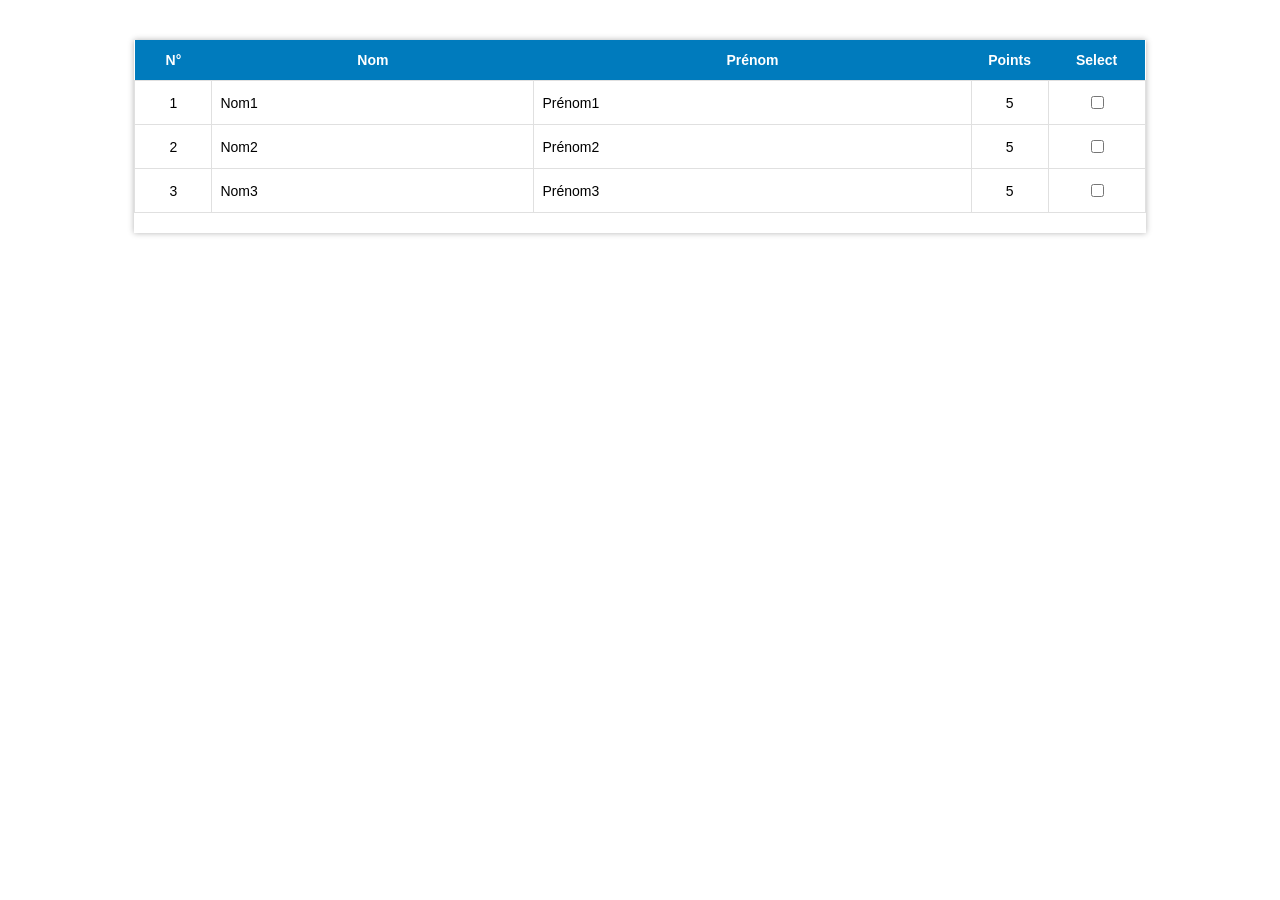
<file: etape1/index.html>
<!DOCTYPE html>
<html lang="fr">
<head>
    <meta charset="UTF-8">
    <title>CRUD-Persons</title>
   
    <link rel="stylesheet" href="style.css">
</head>
<body>
    
    <div id="table_container">
        <!-- Tableau statique : entête + 3 lignes (énoncé TP slides 7 et 8) -->
        <table>
            <tr>
                <th>N°</th>
                <th>Nom</th>
                <th>Prénom</th>
                <th>Points</th>
                <th>Select</th>
            </tr>
            <!-- Chaque colonne reçoit sa classe : col_number, col_text, col_chkbox (énoncé TP slide 9) -->
            <tr>
                <td class="col_number">1</td>
                <td class="col_text">Nom1</td>
                <td class="col_text">Prénom1</td>
                <td class="col_number">5</td>
                <td class="col_chkbox"><input type="checkbox"/></td>
            </tr>
            <tr>
                <td class="col_number">2</td>
                <td class="col_text">Nom2</td>
                <td class="col_text">Prénom2</td>
                <td class="col_number">5</td>
                <td class="col_chkbox"><input type="checkbox"/></td>
            </tr>
            <tr>
                <td class="col_number">3</td>
                <td class="col_text">Nom3</td>
                <td class="col_text">Prénom3</td>
                <td class="col_number">5</td>
                <td class="col_chkbox"><input type="checkbox"/></td>
            </tr>
        </table>
    </div>
</body>
</html>
</file>
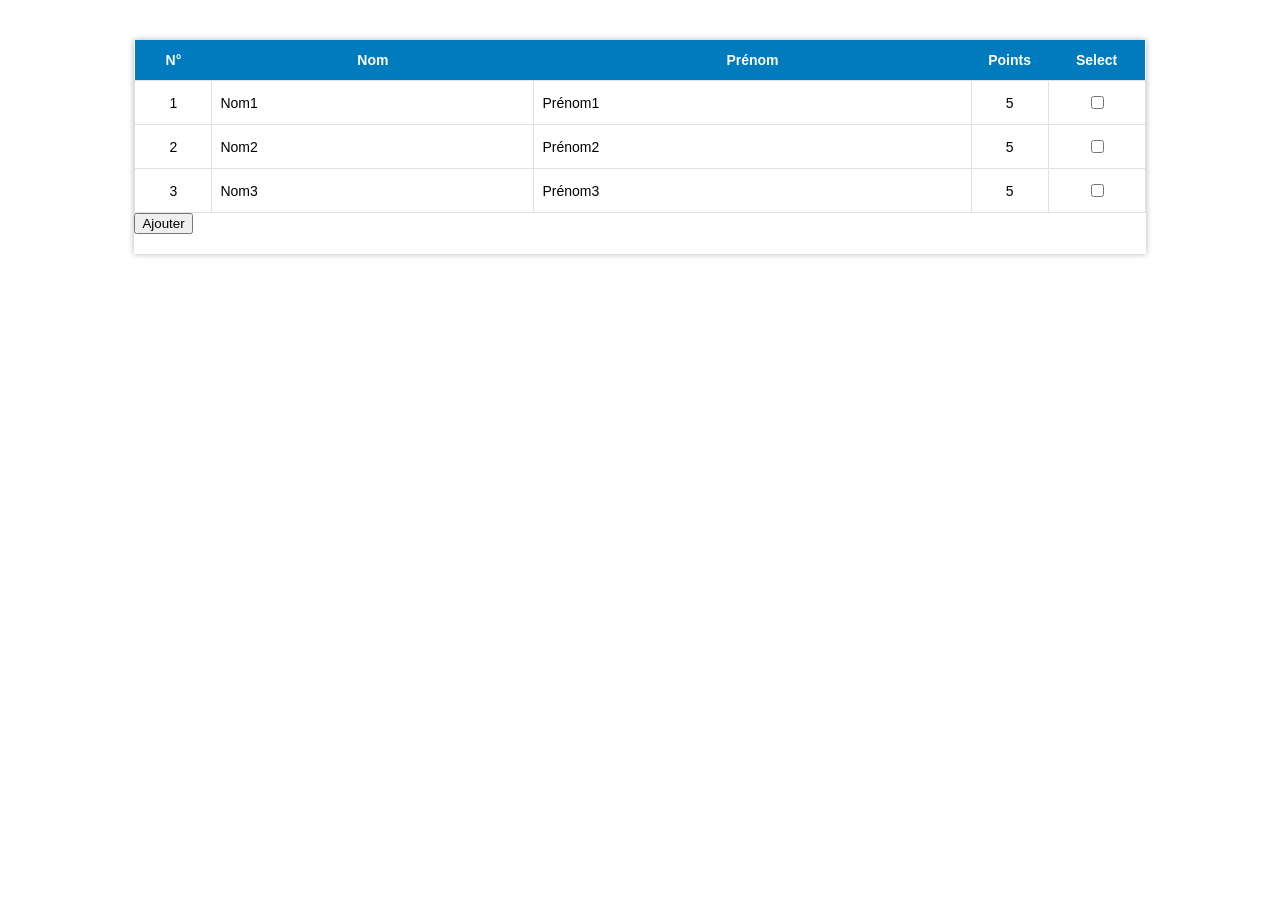
<file: etape2/index.html>
<!DOCTYPE html>
<html lang="fr">
<head>
    <meta charset="UTF-8">
    <title>CRUD-Persons</title>
    <link rel="stylesheet" href="style.css">
</head>
<body>
    <div id="table_container">
        <table>
            <tr>
                <th>N°</th>
                <th>Nom</th>
                <th>Prénom</th>
                <th>Points</th>
                <th>Select</th>
            </tr>
            <tr>
                <td class="col_number">1</td>
                <td class="col_text">Nom1</td>
                <td class="col_text">Prénom1</td>
                <td class="col_number">5</td>
                <td class="col_chkbox"><input type="checkbox"/></td>
            </tr>
            <tr>
                <td class="col_number">2</td>
                <td class="col_text">Nom2</td>
                <td class="col_text">Prénom2</td>
                <td class="col_number">5</td>
                <td class="col_chkbox"><input type="checkbox"/></td>
            </tr>
            <tr>
                <td class="col_number">3</td>
                <td class="col_text">Nom3</td>
                <td class="col_text">Prénom3</td>
                <td class="col_number">5</td>
                <td class="col_chkbox"><input type="checkbox"/></td>
            </tr>
        </table>
        <!-- Bouton Ajouter, après le tableau (énoncé TP slide 13) , événement onclick en ligne : slides 20 et 22 du cours -->
        <button onclick="doInsertRowTable(99, 'nom', 'prenom', 10)">Ajouter</button>
    </div>
    <!-- Script externe script.js, placé à la fin du body : slides 24 et 27 du cours (énoncé TP slide 14) -->
    <script src="script.js"></script>
</body>
</html>
</file>
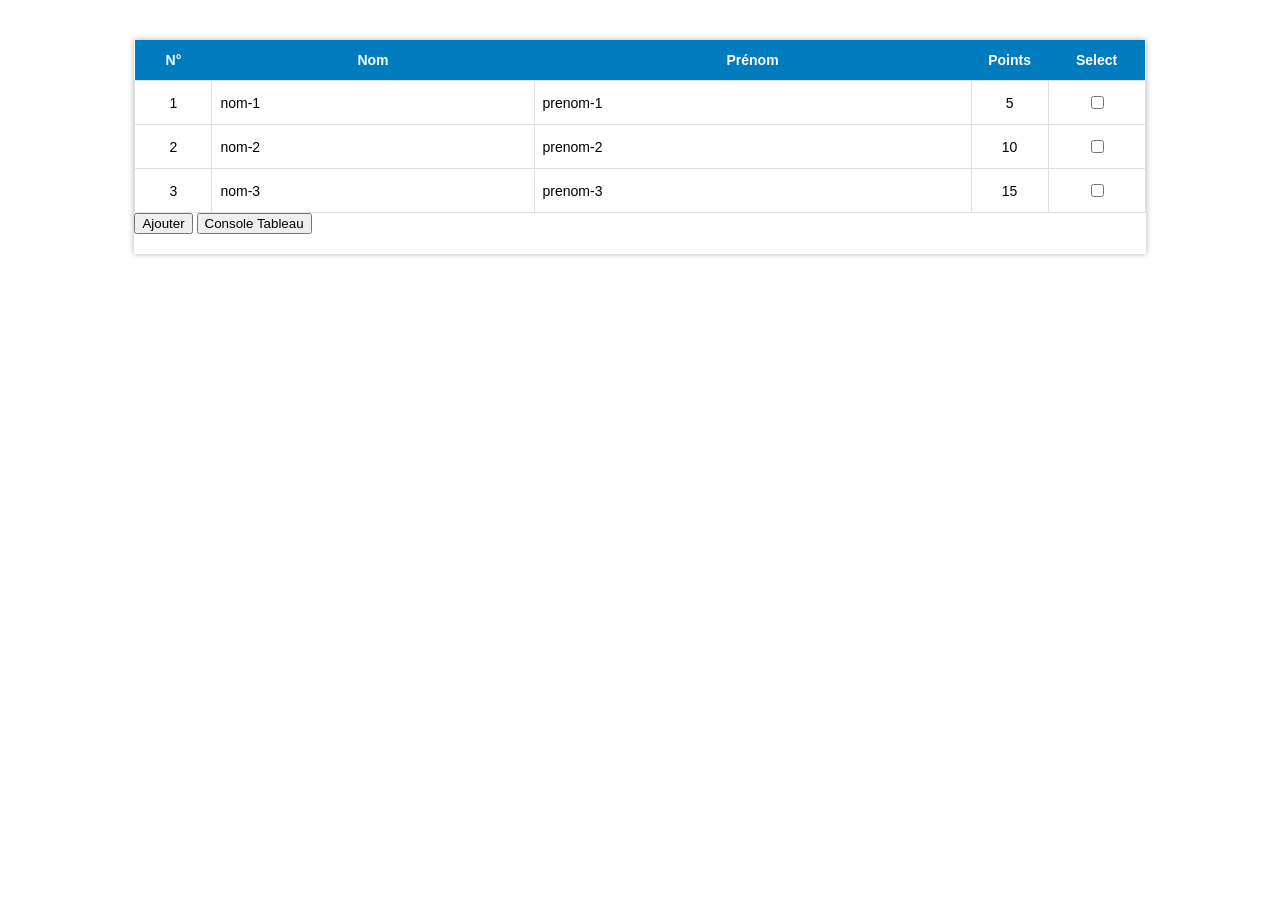
<file: etape3/index.html>
<!DOCTYPE html>
<html lang="fr">
<head>
    <meta charset="UTF-8">
    <title>CRUD-Persons</title>
    <link rel="stylesheet" href="style.css">
</head>
<body>
    <div id="table_container">
        
        <table>
            <tr>
                <th>N°</th>
                <th>Nom</th>
                <th>Prénom</th>
                <th>Points</th>
                <th>Select</th>
            </tr>
        </table>
       
        <button onclick="doInsertRowTable(99, 'nom', 'prenom', 10)">Ajouter</button>
        
        <button onclick="consoleTableau()">Console Tableau</button>
    </div>
   
    <script src="script.js"></script>
</body>
</html>
</file>
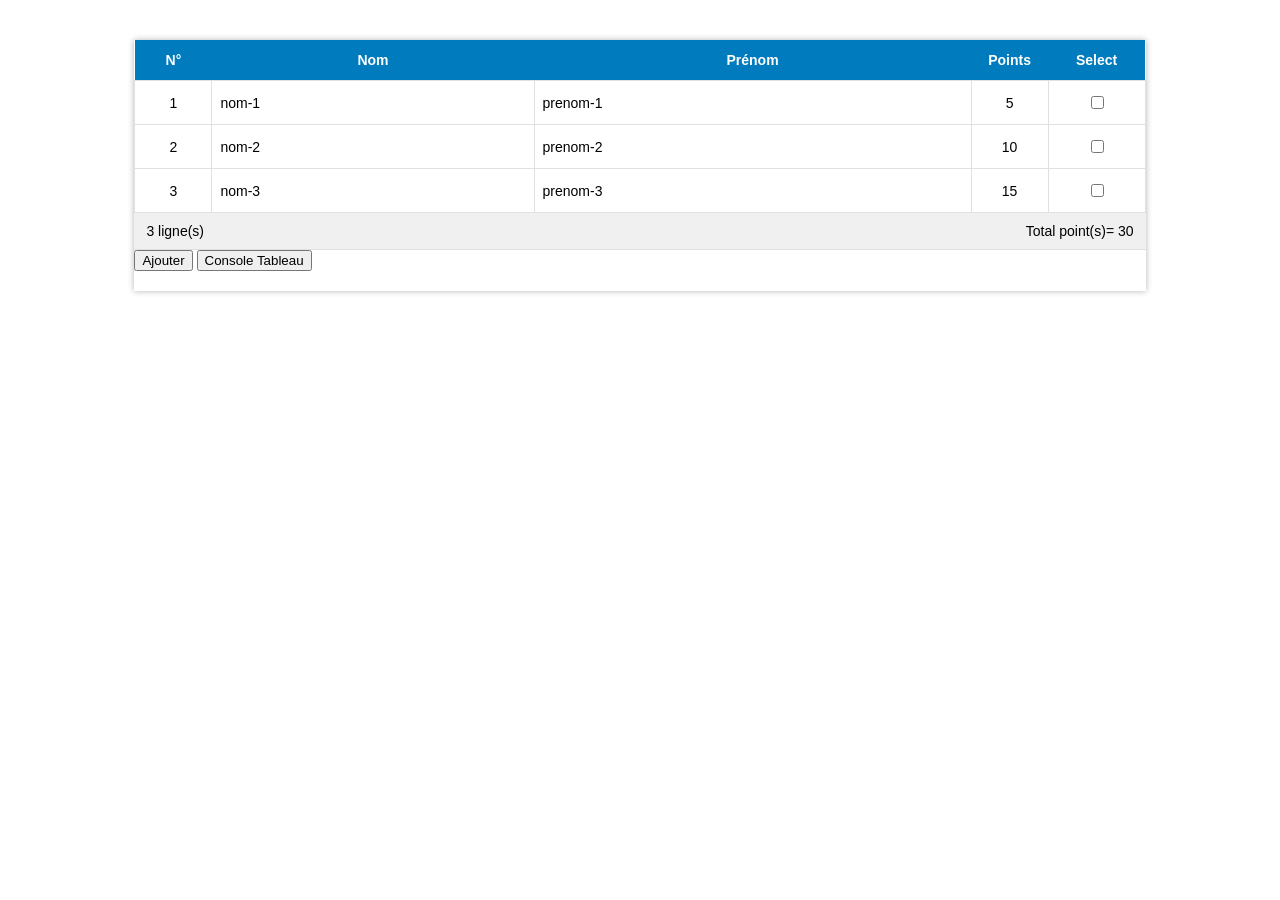
<file: etape4/index.html>
<!DOCTYPE html>
<html lang="fr">
<head>
    <meta charset="UTF-8">
    <title>CRUD-Persons</title>
    <link rel="stylesheet" href="style.css">
</head>
<body>
    <div id="table_container">
        <table>
            <tr>
                <th>N°</th>
                <th>Nom</th>
                <th>Prénom</th>
                <th>Points</th>
                <th>Select</th>
            </tr>
        </table>
        <!-- Espace résumé, juste au-dessous du tableau : p1 = nombre de lignes, p3 = total des points (énoncé TP slide 33) -->
        <div id="container_summary">
            <p id="p1">0 ligne(s)</p>
            <p id="p2"></p>
            <p id="p3">Totale point(s)= 0</p>
        </div>
        <!-- Le bouton Ajouter appelle maintenant doInsert (énoncé TP slide 44) ; onclick en ligne : slides 20 et 22 du cours -->
        <button onclick="doInsert('nom', 'prenom', 10)">Ajouter</button>
        <button onclick="consoleTableau()">Console Tableau</button>
    </div>
    <!-- Script externe à la fin du body : slides 24 et 27 du cours -->
    <script src="script.js"></script>
</body>
</html>
</file>
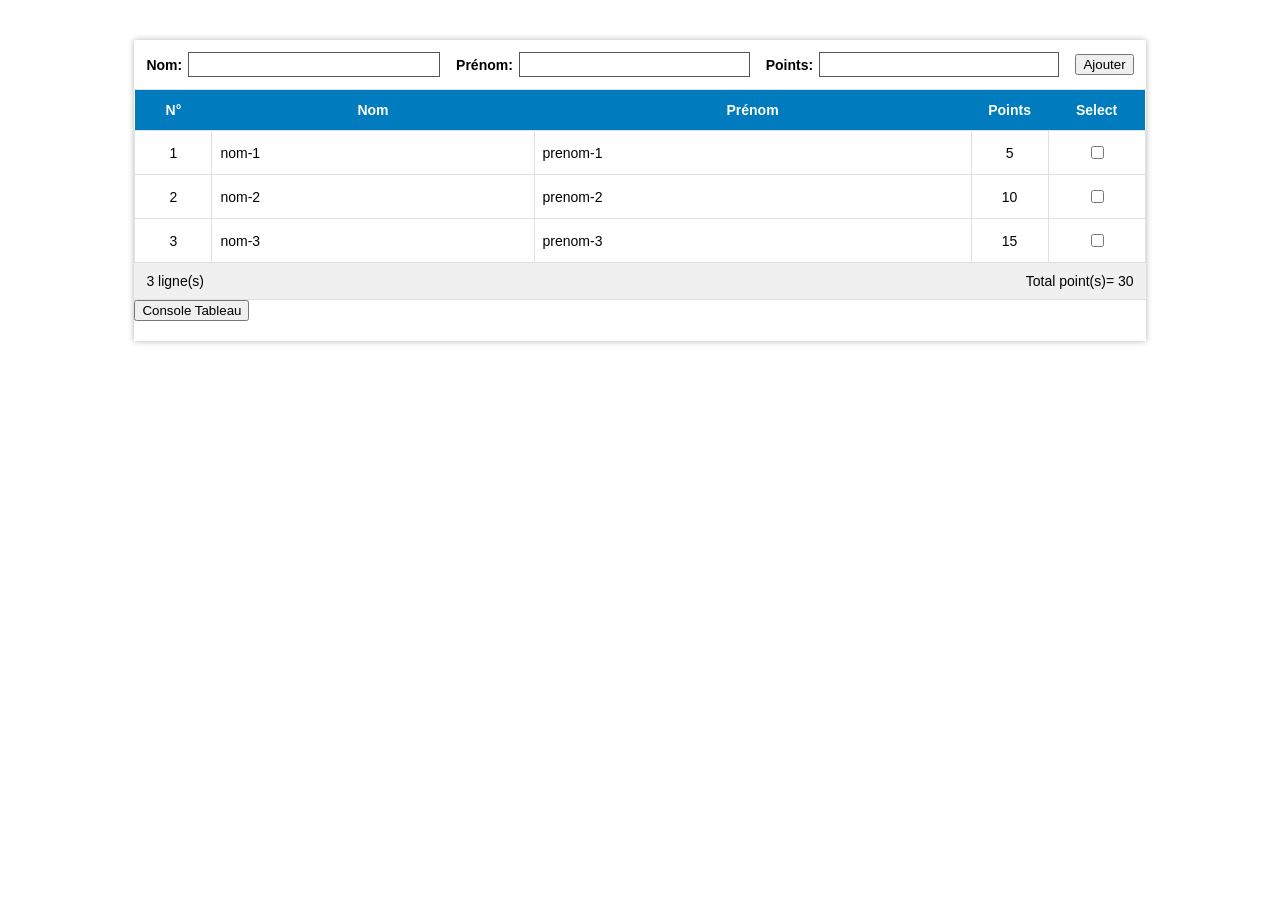
<file: etape5/index.html>
<!DOCTYPE html>
<html lang="fr">
<head>
    <meta charset="UTF-8">
    <title>CRUD-Persons</title>
    <link rel="stylesheet" href="style.css">
</head>
<body>
    <div id="table_container">
       
        <div id="form_container">
            <div class="form_group">
                <label class="form_label">Nom:</label>
                <input type="text" id="form_nom" class="form_field"/>
            </div>
            <div class="form_group">
                <label class="form_label">Prénom:</label>
                <input type="text" id="form_prenom" class="form_field"/>
            </div>
            <div class="form_group">
                <label class="form_label">Points:</label>
                <input type="number" id="form_points" class="form_field"/>
            </div>
            <!-- Le bouton Ajouter appelle doNewData() (énoncé TP slides 50 et 51) , onclick en ligne : slides 20 et 22 du cours -->
            <button onclick="doNewData()">Ajouter</button>
        </div>
        <table>
            <tr>
                <th>N°</th>
                <th>Nom</th>
                <th>Prénom</th>
                <th>Points</th>
                <th>Select</th>
            </tr>
        </table>
        <div id="container_summary">
            <p id="p1">0 ligne(s)</p>
            <p id="p2"></p>
            <p id="p3">Totale point(s)= 0</p>
        </div>
       
        <button onclick="consoleTableau()">Console Tableau</button>
    </div>
  
    <script src="script.js"></script>
</body>
</html>
</file>
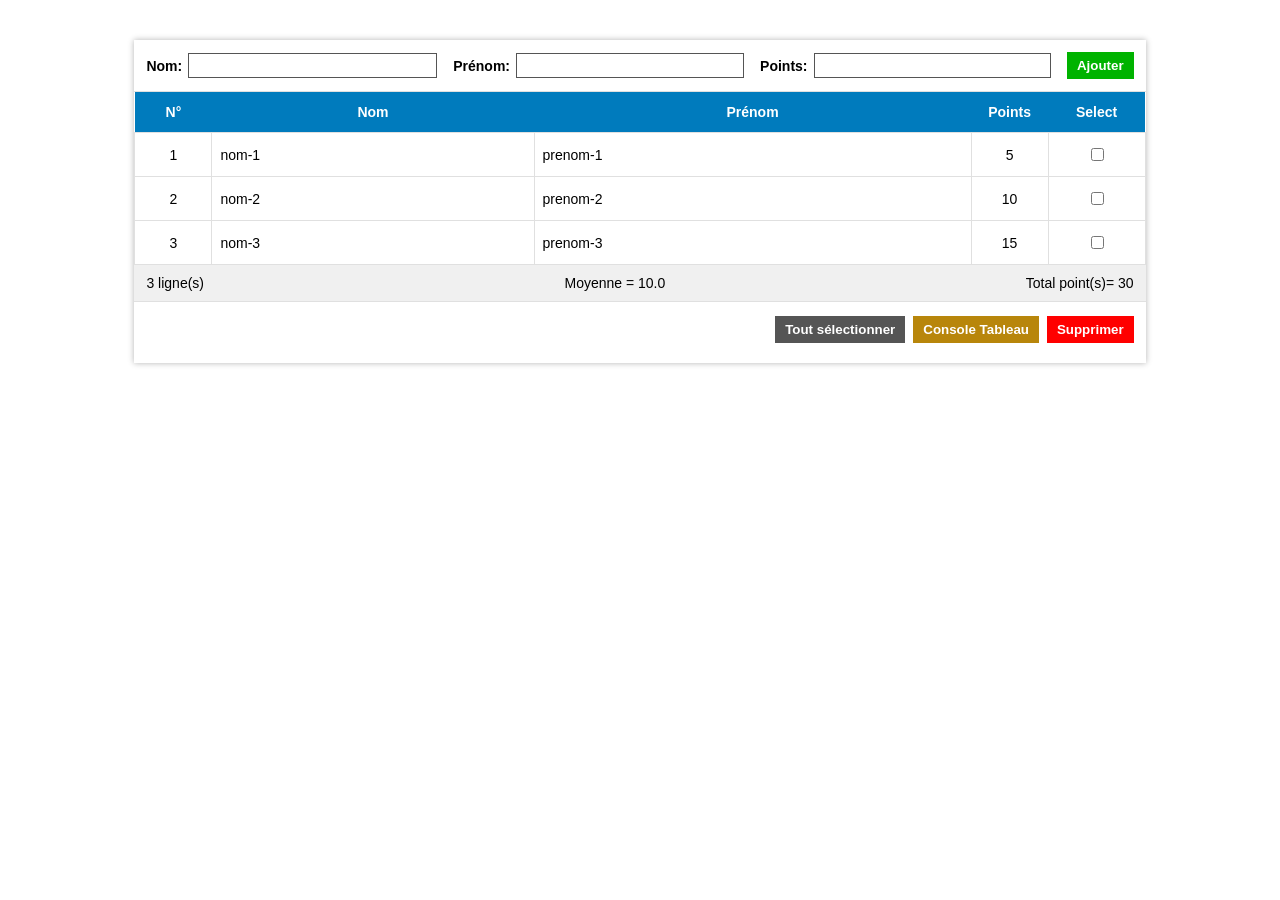
<file: etape6/index.html>
<!DOCTYPE html>
<html lang="fr">
<head>
    <meta charset="UTF-8">
    <title>CRUD-Persons</title>
    <link rel="stylesheet" href="style.css">
</head>
<body>
    <div id="table_container">
        <div id="form_container">
            <div class="form_group">
                <label class="form_label">Nom:</label>
                <input type="text" id="form_nom" class="form_field"/>
            </div>
            <div class="form_group">
                <label class="form_label">Prénom:</label>
                <input type="text" id="form_prenom" class="form_field"/>
            </div>
            <div class="form_group">
                <label class="form_label">Points:</label>
                <input type="number" id="form_points" class="form_field"/>
            </div>
            <!-- Classe btn-add pour le bouton Ajouter (énoncé TP slide 63) ; onclick en ligne : slides 20 et 22 du cours -->
            <button class="btn-add" onclick="doNewData()">Ajouter</button>
        </div>
        <table>
            <tr>
                <th>N°</th>
                <th>Nom</th>
                <th>Prénom</th>
                <th>Points</th>
                <th>Select</th>
            </tr>
        </table>
        <div id="container_summary">
            <p id="p1">0 ligne(s)</p>
            <p id="p2"></p>
            <p id="p3">Totale point(s)= 0</p>
        </div>
        <!-- Conteneur des boutons, identifiant container_btn (énoncé TP slide 63) -->
        <div id="container_btn">
            <!-- EXTRA 2 : bouton Tout sélectionner / désélectionner (fonctionnalité supplémentaire) -->
            <button class="btn-select" onclick="toggleSelectAll()">Tout sélectionner</button>
            <button class="btn-consol" onclick="consoleTableau()">Console Tableau</button>
            <!-- Bouton Supprimer placé après Console Tableau, il exécute deleteRow() (énoncé TP slide 60) -->
            <button class="btn-del" onclick="deleteRow()">Supprimer</button>
        </div>
    </div>
    
    <script src="script.js"></script>
</body>
</html>
</file>
<file: etape1/style.css>
/* Conteneur du tableau : centré, police Calibri en premier, ombre légère (énoncé TP slide 10) */
#table_container {
    width: 80%;
    margin: 40px auto;
    font-family: Calibri, Arial, sans-serif;
    font-size: 14px;
    box-shadow: 0 0 6px rgba(0, 0, 0, 0.3);
    padding-bottom: 20px;
}

/* Tableau pleine largeur, bordures fusionnées */
table {
    width: 100%;
    border-collapse: collapse;
}

/* Ligne d'entête bleue (énoncé TP slide 9) */
th {
    background-color: #007bbd;
    color: white;
    padding: 12px 8px;
}

td {
    padding: 12px 8px;
    border: 1px solid #e0e0e0;
}


.col_number {
    text-align: center;
    width: 60px;
}

.col_text {
    text-align: left;
}

.col_chkbox {
    text-align: center;
    width: 80px;
}
</file>
<file: etape2/style.css>
#table_container {
    width: 80%;
    margin: 40px auto;
    font-family: Calibri, Arial, sans-serif;
    font-size: 14px;
    box-shadow: 0 0 6px rgba(0, 0, 0, 0.3);
    padding-bottom: 20px;
}


table {
    width: 100%;
    border-collapse: collapse;
}


th {
    background-color: #007bbd;
    color: white;
    padding: 12px 8px;
}

td {
    padding: 12px 8px;
    border: 1px solid #e0e0e0;
}


.col_number {
    text-align: center;
    width: 60px;
}

.col_text {
    text-align: left;
}

.col_chkbox {
    text-align: center;
    width: 80px;
}
</file>
<file: etape3/style.css>
#table_container {
    width: 80%;
    margin: 40px auto;
    font-family: Calibri, Arial, sans-serif;
    font-size: 14px;
    box-shadow: 0 0 6px rgba(0, 0, 0, 0.3);
    padding-bottom: 20px;
}


table {
    width: 100%;
    border-collapse: collapse;
}


th {
    background-color: #007bbd;
    color: white;
    padding: 12px 8px;
}

td {
    padding: 12px 8px;
    border: 1px solid #e0e0e0;
}


.col_number {
    text-align: center;
    width: 60px;
}

.col_text {
    text-align: left;
}

.col_chkbox {
    text-align: center;
    width: 80px;
}
</file>
<file: etape4/style.css>
#table_container {
    width: 80%;
    margin: 40px auto;
    font-family: Calibri, Arial, sans-serif;
    font-size: 14px;
    box-shadow: 0 0 6px rgba(0, 0, 0, 0.3);
    padding-bottom: 20px;
}


table {
    width: 100%;
    border-collapse: collapse;
}

th {
    background-color: #007bbd;
    color: white;
    padding: 12px 8px;
}

td {
    padding: 12px 8px;
    border: 1px solid #e0e0e0;
}


.col_number {
    text-align: center;
    width: 60px;
}

.col_text {
    text-align: left;
}

.col_chkbox {
    text-align: center;
    width: 80px;
}

/* Espace résumé : fond gris, nombre de lignes à gauche, total des points à droite (énoncé TP slide 34) */
#container_summary {
    display: flex;
    justify-content: space-between;
    background-color: #f0f0f0;
    padding: 0 12px;
    border-bottom: 1px solid #e0e0e0;
}

#container_summary p {
    margin: 10px 0;
}
</file>
<file: etape5/style.css>
#table_container {
    width: 80%;
    margin: 40px auto;
    font-family: Calibri, Arial, sans-serif;
    font-size: 14px;
    box-shadow: 0 0 6px rgba(0, 0, 0, 0.3);
    padding-bottom: 20px;
}


table {
    width: 100%;
    border-collapse: collapse;
}


th {
    background-color: #007bbd;
    color: white;
    padding: 12px 8px;
}

td {
    padding: 12px 8px;
    border: 1px solid #e0e0e0;
}


.col_number {
    text-align: center;
    width: 60px;
}

.col_text {
    text-align: left;
}

.col_chkbox {
    text-align: center;
    width: 80px;
}


#container_summary {
    display: flex;
    justify-content: space-between;
    background-color: #f0f0f0;
    padding: 0 12px;
    border-bottom: 1px solid #e0e0e0;
}

#container_summary p {
    margin: 10px 0;
}

/* Formulaire de saisie au-dessus du tableau (énoncé TP slide 49) */
#form_container {
    display: flex;
    align-items: center;
    gap: 16px;
    padding: 12px;
    border-bottom: 1px solid #e0e0e0;
}

.form_group {
    display: flex;
    align-items: center;
    gap: 6px;
    flex: 1;
}

.form_label {
    font-weight: bold;
}

.form_field {
    flex: 1;
    padding: 4px;
    border: 1px solid #555;
}
</file>
<file: etape6/style.css>
#table_container {
    width: 80%;
    margin: 40px auto;
    font-family: Calibri, Arial, sans-serif;
    font-size: 14px;
    box-shadow: 0 0 6px rgba(0, 0, 0, 0.3);
    padding-bottom: 20px;
}


table {
    width: 100%;
    border-collapse: collapse;
}


th {
    background-color: #007bbd;
    color: white;
    padding: 12px 8px;
}

td {
    padding: 12px 8px;
    border: 1px solid #e0e0e0;
}


.col_number {
    text-align: center;
    width: 60px;
}

.col_text {
    text-align: left;
}

.col_chkbox {
    text-align: center;
    width: 80px;
}


#container_summary {
    display: flex;
    justify-content: space-between;
    background-color: #f0f0f0;
    padding: 0 12px;
    border-bottom: 1px solid #e0e0e0;
}

#container_summary p {
    margin: 10px 0;
}


#form_container {
    display: flex;
    align-items: center;
    gap: 16px;
    padding: 12px;
    border-bottom: 1px solid #e0e0e0;
}

.form_group {
    display: flex;
    align-items: center;
    gap: 6px;
    flex: 1;
}

.form_label {
    font-weight: bold;
}

.form_field {
    flex: 1;
    padding: 4px;
    border: 1px solid #555;
}

/* Style commun des boutons (énoncé TP slide 63) */
.btn-add,
.btn-del,
.btn-consol,
.btn-select {
    border: none;
    color: white;
    font-family: inherit;
    font-weight: bold;
    padding: 6px 10px;
    cursor: pointer;
}

.btn-add {
    background-color: #00b300;
}

.btn-del {
    background-color: red;
}

.btn-consol {
    background-color: #b8860b;
}

/* Bouton de la fonctionnalité supplémentaire 2 (Tout sélectionner) */
.btn-select {
    background-color: #555;
}

/* Conteneur des boutons, aligné à droite */
#container_btn {
    display: flex;
    justify-content: flex-end;
    gap: 8px;
    padding: 14px 12px 0 12px;
}
</file>
